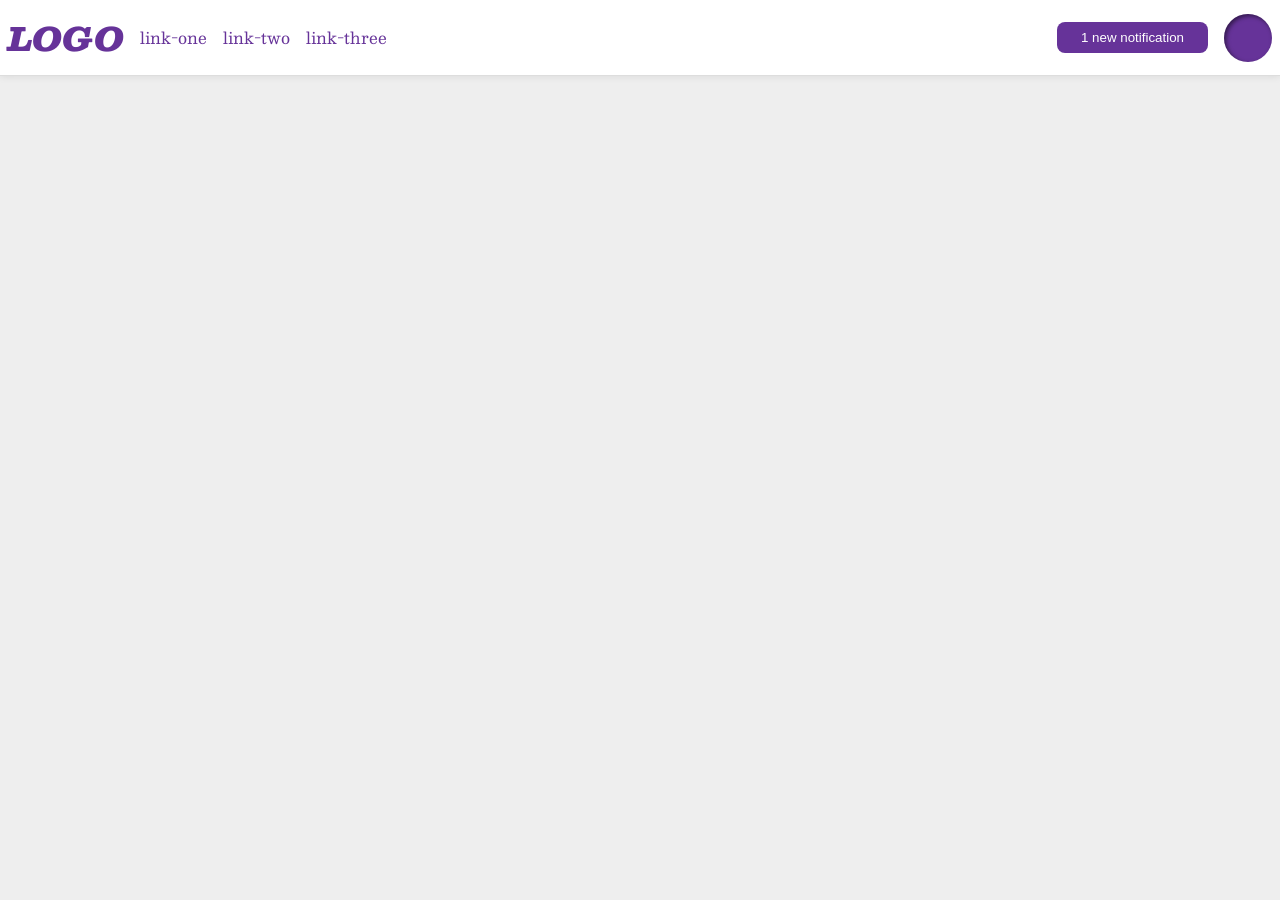
<file: foundations/flex/03-flex-header-2/index.html>
<!doctype html>
<html lang="en">
    <head>
        <meta charset="UTF-8" />
        <meta http-equiv="X-UA-Compatible" content="IE=edge" />
        <meta name="viewport" content="width=device-width, initial-scale=1.0" />
        <title>Flex Header 2</title>
        <link rel="stylesheet" href="style.css" />
    </head>
    <body>
        <div class="header">
            <div class="logo">LOGO</div>
            <ul class="links">
                <li><a href="https://google.com">link-one</a></li>
                <li><a href="https://google.com">link-two</a></li>
                <li><a href="https://google.com">link-three</a></li>
            </ul>
            <button class="notifications">1 new notification</button>
            <div class="profile-image"></div>
        </div>
    </body>
</html>
</file>
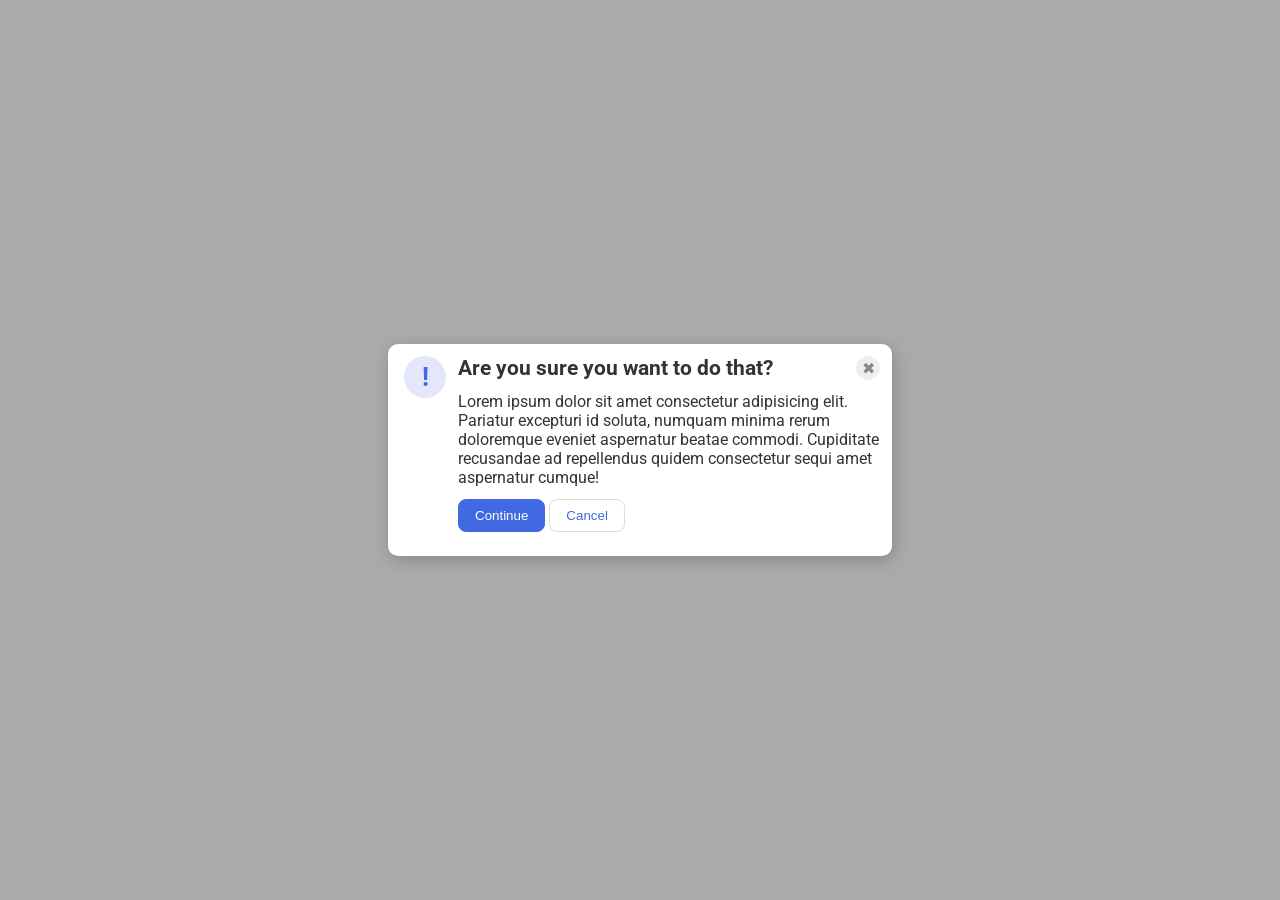
<file: foundations/flex/05-flex-modal/index.html>
<!doctype html>
<html lang="en">
  <head>
    <meta charset="UTF-8" />
    <meta http-equiv="X-UA-Compatible" content="IE=edge" />
    <meta name="viewport" content="width=device-width, initial-scale=1.0" />
    <link rel="stylesheet" href="style.css" />
    <title>Modal</title>
  </head>
  <body>
    <div class="modal">
      <div class="icon">!</div>
      <div class="content">
        <div class="header">
          Are you sure you want to do that?
          <button class="close-button">✖</button>
        </div>
        <div class="text">
          Lorem ipsum dolor sit amet consectetur adipisicing elit. Pariatur
          excepturi id soluta, numquam minima rerum doloremque eveniet
          aspernatur beatae commodi. Cupiditate recusandae ad repellendus quidem
          consectetur sequi amet aspernatur cumque!
        </div>
        <button class="continue">Continue</button>
        <button class="cancel">Cancel</button>
      </div>
    </div>
  </body>
</html>
</file>
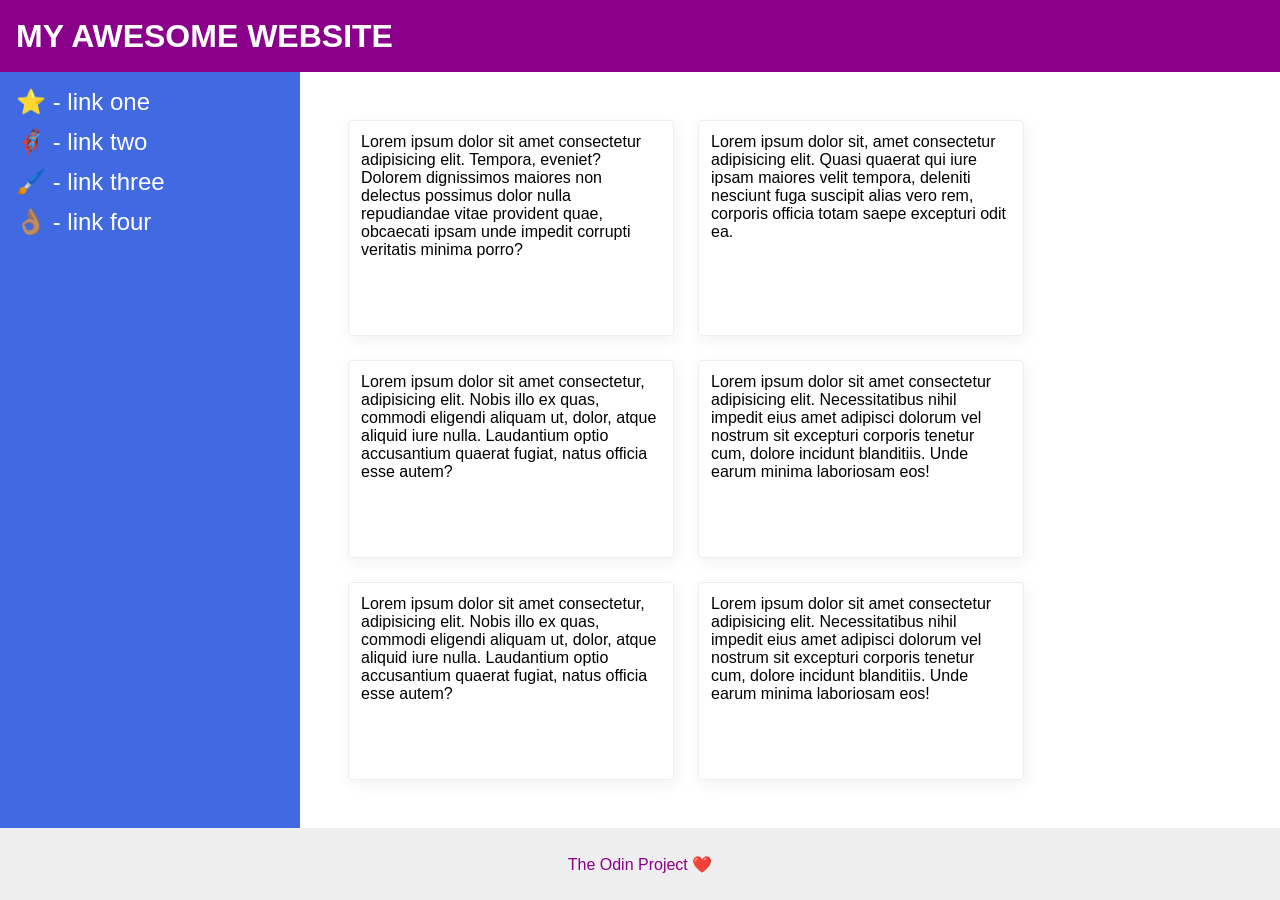
<file: foundations/flex/07-flex-layout-2/index.html>
<!doctype html>
<html lang="en">
  <head>
    <meta charset="UTF-8" />
    <meta http-equiv="X-UA-Compatible" content="IE=edge" />
    <meta name="viewport" content="width=device-width, initial-scale=1.0" />
    <title>The Holy Grail</title>
    <link rel="stylesheet" href="style.css" />
  </head>
  <body>
    <div class="header">MY AWESOME WEBSITE</div>
    <div class="content">
      <div class="sidebar">
        <ul>
          <li><a href="#">⭐ - link one</a></li>
          <li><a href="#">🦸🏽‍♂️ - link two</a></li>
          <li><a href="#">🖌️ - link three</a></li>
          <li><a href="#">👌🏽 - link four</a></li>
        </ul>
      </div>
      <div class="cards">
        <div class="card">
          Lorem ipsum dolor sit amet consectetur adipisicing elit. Tempora,
          eveniet? Dolorem dignissimos maiores non delectus possimus dolor nulla
          repudiandae vitae provident quae, obcaecati ipsam unde impedit
          corrupti veritatis minima porro?
        </div>
        <div class="card">
          Lorem ipsum dolor sit, amet consectetur adipisicing elit. Quasi
          quaerat qui iure ipsam maiores velit tempora, deleniti nesciunt fuga
          suscipit alias vero rem, corporis officia totam saepe excepturi odit
          ea.
        </div>
        <div class="card">
          Lorem ipsum dolor sit amet consectetur, adipisicing elit. Nobis illo
          ex quas, commodi eligendi aliquam ut, dolor, atque aliquid iure nulla.
          Laudantium optio accusantium quaerat fugiat, natus officia esse autem?
        </div>
        <div class="card">
          Lorem ipsum dolor sit amet consectetur adipisicing elit.
          Necessitatibus nihil impedit eius amet adipisci dolorum vel nostrum
          sit excepturi corporis tenetur cum, dolore incidunt blanditiis. Unde
          earum minima laboriosam eos!
        </div>
        <div class="card">
          Lorem ipsum dolor sit amet consectetur, adipisicing elit. Nobis illo
          ex quas, commodi eligendi aliquam ut, dolor, atque aliquid iure nulla.
          Laudantium optio accusantium quaerat fugiat, natus officia esse autem?
        </div>
        <div class="card">
          Lorem ipsum dolor sit amet consectetur adipisicing elit.
          Necessitatibus nihil impedit eius amet adipisci dolorum vel nostrum
          sit excepturi corporis tenetur cum, dolore incidunt blanditiis. Unde
          earum minima laboriosam eos!
        </div>
      </div>
    </div>

    <div class="footer">The Odin Project ❤️</div>
  </body>
</html>
</file>
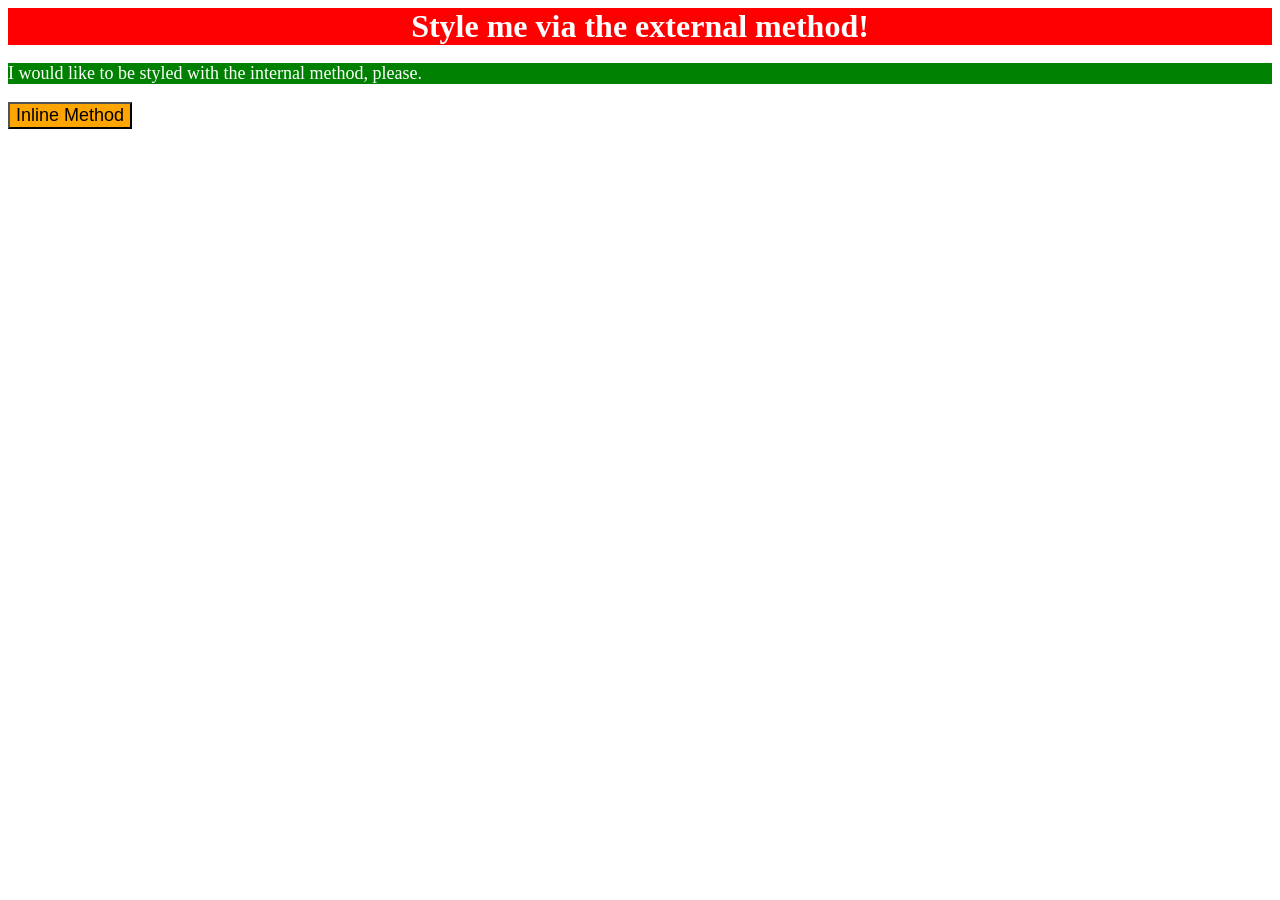
<file: foundations/intro-to-css/01-css-methods/index.html>
<!doctype html>
<html lang="en">
   <head>
      <meta charset="UTF-8" />
      <meta http-equiv="X-UA-Compatible" content="IE=edge" />
      <meta name="viewport" content="width=device-width, initial-scale=1.0" />
      <link rel="stylesheet" href="./styles.css" />
      <title>Methods for Adding CSS</title>
      <style>
         p {
            background-color: green;
            font-size: 18px;
            color: white;
         }
      </style>
   </head>
   <body>
      <div>Style me via the external method!</div>
      <p>I would like to be styled with the internal method, please.</p>
      <button style="background-color: orange; font-size: 18px">
         Inline Method
      </button>
   </body>
</html>
</file>
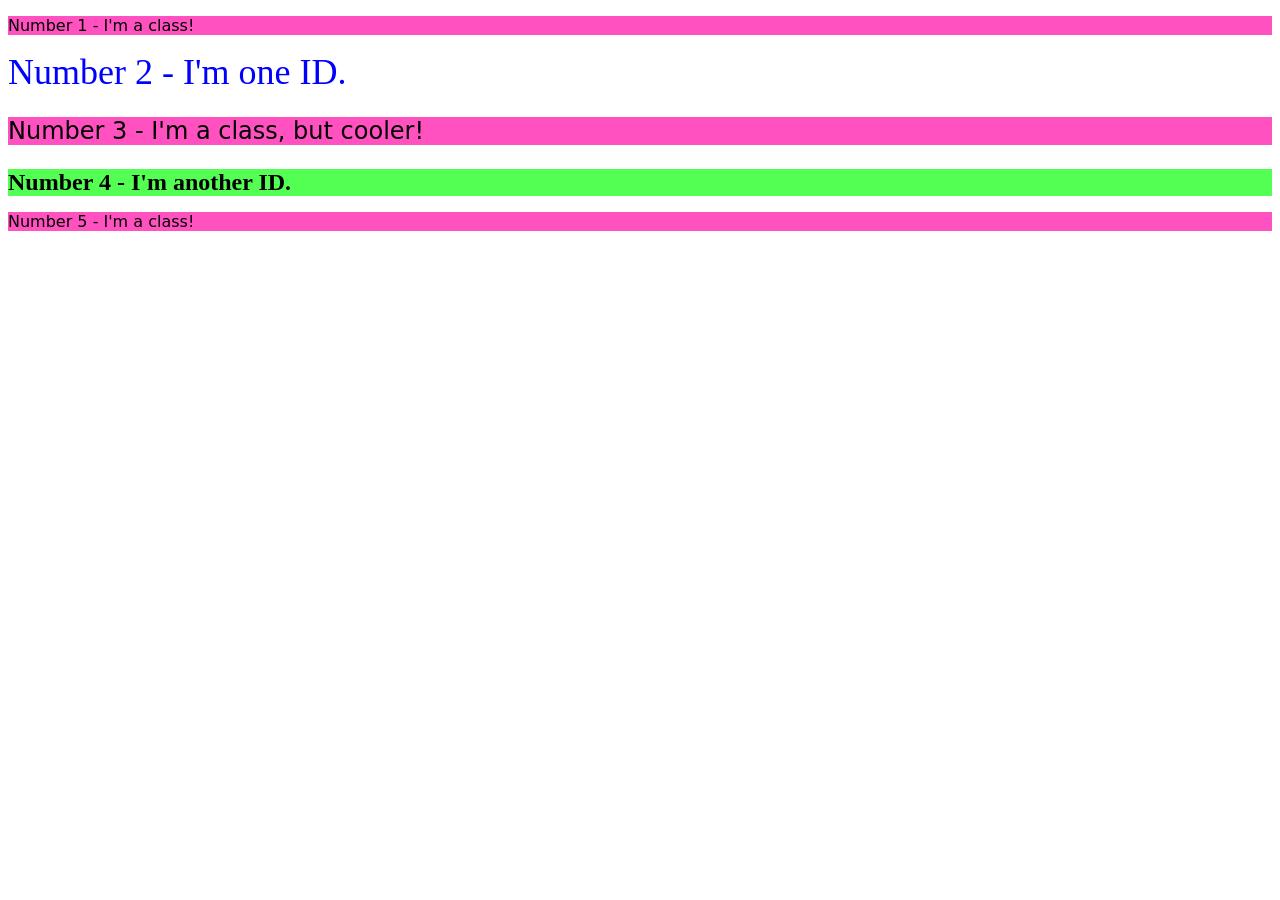
<file: foundations/intro-to-css/02-class-id-selectors/index.html>
<!doctype html>
<html lang="en">
   <head>
      <meta charset="UTF-8" />
      <meta http-equiv="X-UA-Compatible" content="IE=edge" />
      <meta name="viewport" content="width=device-width, initial-scale=1.0" />
      <title>Class and ID Selectors</title>
      <link rel="stylesheet" href="style.css" />
   </head>
   <body>
      <p class="odd">Number 1 - I'm a class!</p>
      <div id="second">Number 2 - I'm one ID.</div>
      <p class="odd third">Number 3 - I'm a class, but cooler!</p>
      <div id="fourth">Number 4 - I'm another ID.</div>
      <p class="odd">Number 5 - I'm a class!</p>
   </body>
</html>
</file>
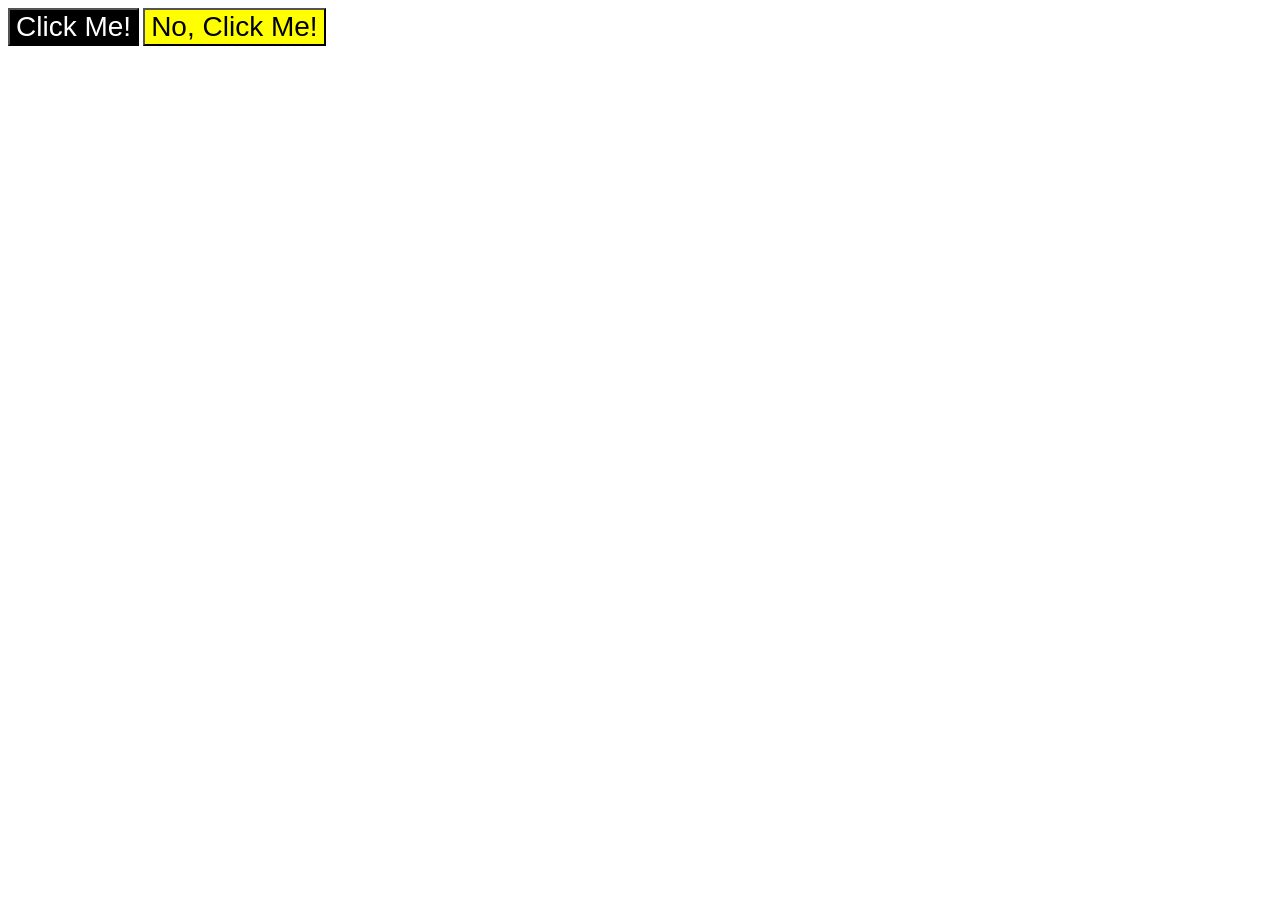
<file: foundations/intro-to-css/03-grouping-selectors/index.html>
<!doctype html>
<html lang="en">
   <head>
      <meta charset="UTF-8" />
      <meta http-equiv="X-UA-Compatible" content="IE=edge" />
      <meta name="viewport" content="width=device-width, initial-scale=1.0" />
      <title>Grouping Selectors</title>
      <link rel="stylesheet" href="style.css" />
   </head>
   <body>
      <button class="common first">Click Me!</button>
      <button class="common second">No, Click Me!</button>
   </body>
</html>
</file>
<file: foundations/flex/03-flex-header-2/style.css>
/* this is some magical font-importing.  
you'll learn about it later. */
@import url("https://fonts.googleapis.com/css2?family=Besley:ital,wght@0,400;1,900&display=swap");

body {
    margin: 0;
    background: #eee;
    font-family: Besley, serif;
}

.header {
    background: white;
    border-bottom: 1px solid #ddd;
    box-shadow: 0 0 8px rgba(0, 0, 0, 0.1);
    display: flex;
    align-items: center;
    padding: 8px;
    gap: 16px;
}

.profile-image {
    background: rebeccapurple;
    box-shadow: inset 2px 2px 4px rgba(0, 0, 0, 0.5);
    border-radius: 50%;
    width: 48px;
    height: 48px;
}

.logo {
    color: rebeccapurple;
    font-size: 32px;
    font-weight: 900;
    font-style: italic;
}

button {
    border: none;
    border-radius: 8px;
    background: rebeccapurple;
    color: white;
    padding: 8px 24px;
}

a {
    /* this removes the line under our links */
    text-decoration: none;
    color: rebeccapurple;
}

ul {
    list-style-type: none;
    display: flex;
    padding: 0;
    margin-right: auto;
    gap: 16px;
}
</file>
<file: foundations/flex/05-flex-modal/style.css>
@import url("https://fonts.googleapis.com/css2?family=Roboto:wght@400;700&display=swap");

html,
body {
  height: 100%;
}

body {
  font-family: Roboto, sans-serif;
  margin: 0;
  background: #aaa;
  color: #333;
  /* I'll give you this one for free lol */
  display: flex;
  align-items: center;
  justify-content: center;
}

.modal {
  background: white;
  width: 480px;
  border-radius: 10px;
  box-shadow: 2px 4px 16px rgba(0, 0, 0, 0.2);
  display: flex;
  justify-content: space-evenly;
  padding: 12px;
}

.icon {
  color: royalblue;
  font-size: 26px;
  font-weight: 700;
  background: lavender;
  width: 42px;
  height: 42px;
  border-radius: 50%;
  display: flex;
  align-items: center;
  justify-content: center;

  flex-shrink: 0;
  margin: 0 12px 0 4px;
}
.content > * {
  margin-bottom: 12px;
}
.header {
  display: flex;
  font-size: 1.3rem;
  font-weight: bold;
  align-items: center;
  justify-content: space-between;
}

.close-button {
  background: #eee;
  border-radius: 50%;
  color: #888;
  font-weight: 400;
  font-size: 16px;
  height: 24px;
  width: 24px;
  display: flex;
  align-items: center;
  justify-content: center;
  border: 1px solid #eee;
  padding: 0;
}

button {
  cursor: pointer;
  padding: 8px 16px;
  border-radius: 8px;
}

button.continue {
  background: royalblue;
  border: 1px solid royalblue;
  color: white;
}

button.cancel {
  background: white;
  border: 1px solid #ddd;
  color: royalblue;
}
</file>
<file: foundations/flex/07-flex-layout-2/style.css>
body {
  font-family:
    -apple-system, BlinkMacSystemFont, "Segoe UI", Roboto, Oxygen, Ubuntu,
    Cantarell, "Open Sans", "Helvetica Neue", sans-serif;
  margin: 0;
  min-height: 100vh;
}

.header {
  height: 72px;
  background: darkmagenta;
  color: white;
}

.footer {
  height: 72px;
  background: #eee;
  color: darkmagenta;
}

.sidebar {
  width: 300px;
  background: royalblue;
  box-sizing: border-box;
}

.card {
  border: 1px solid #eee;
  box-shadow: 2px 4px 16px rgba(0, 0, 0, 0.06);
  border-radius: 4px;
}

/* Solution */

body {
  display: flex;
  flex-direction: column;
}

.header {
  font-size: 32px;
  font-weight: 900;
  display: flex;
  align-items: center;
  padding-left: 16px;
}

.content {
  display: flex;
  flex: 1 1 auto;
}

.sidebar {
  flex: 1 0 300px;
}

.sidebar ul {
  list-style-type: none;
  padding: 0;
}

.sidebar ul li {
  margin-bottom: 12px;
}

.sidebar ul li a {
  font-size: 24px;
  color: white;
  text-decoration: none;
  padding: 16px;
}

.cards {
  padding: 48px;
  display: flex;
  flex-wrap: wrap;
  gap: 24px;
}

.card {
  flex: 0 0 300px;
  padding: 12px;
}

.footer {
  display: flex;
  flex: 0 1 auto;
  justify-content: center;
  align-items: center;
}
</file>
<file: foundations/intro-to-css/01-css-methods/styles.css>
div {
   background-color: red;
   color: white;
   font-size: 32px;
   text-align: center;
   font-weight: bold;
}
</file>
<file: foundations/intro-to-css/02-class-id-selectors/style.css>
/* Add CSS Styling */
.odd {
   background-color: rgb(255, 81, 191);
   font-family: Verdana, "DejaVu Sans", sans-serif;
}

#second {
   color: blue;
   font-size: 36px;
}

.odd.third {
   font-size: 24px;
}

#fourth {
   background-color: rgb(82, 255, 82);
   font-size: 24px;
   font-weight: bold;
}
</file>
<file: foundations/intro-to-css/03-grouping-selectors/style.css>
/* Add CSS Styling */
.common {
   font-size: 28px;
   font-family: Helvetica, "Times New Roman", sans-serif;
}

.second {
   background-color: yellow;
   color: black;
}

.first {
   background-color: black;
   color: white;
}
</file>
